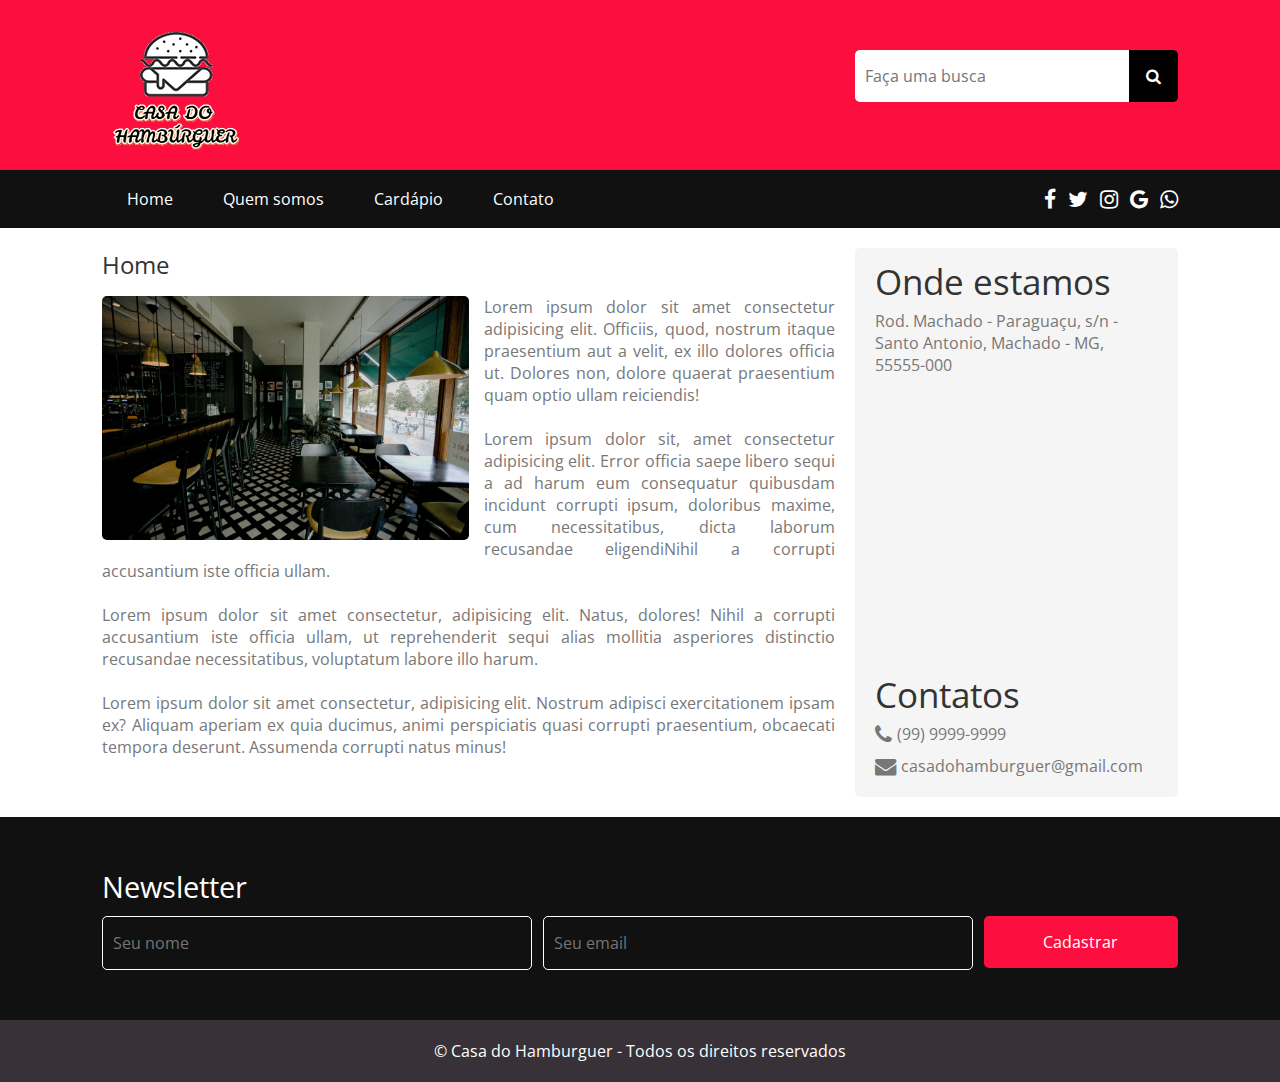
<file: casadohamburguer/index.html>
<!DOCTYPE html>
<html lang="pt-br">
<head>
    <meta charset="UTF-8">
    <meta name="viewport" content="width=device-width, initial-scale=1.0">
    <title>Casa do Hambúrguer</title>
    <link rel="stylesheet" href="css/style.css">
    <link rel="stylesheet" href="https://maxcdn.bootstrapcdn.com/font-awesome/4.5.0/css/font-awesome.min.css">
    <link href="https://fonts.googleapis.com/css2?family=Open+Sans:wght@300&display=swap" rel="stylesheet" type="text/css">
</head>
<body>
    <header class="cabecalho">
        <h1 class="logo">
            <a href="index.html" title="Casa do Hambúrguer - Casa do Hambúrguer">Casa do Hambúrguer</a>
        </h1>

        <form method="POST">
            <input type="text" placeholder="Faça uma busca">
            <button><i class="fa fa-search"></i></button>
        </form>
    </header>
    <nav class="menu">
        <ul>
            <li><a href="index.html">Home</a></li>
            <li><a href="quemsomos.html">Quem somos</a></li>
            <li><a href="cardapio.html">Cardápio</a></li>    
            <li><a href="contato.html">Contato</a></li>
        </ul>

        <div class="social-icons">
            <a href="https://www.facebook.com/" class="btn-facebook"><i class="fa fa-facebook fa-lg"></i></a>
            <a href="https://twitter.com/login?lang=pt" class="btn-twitter"><i class="fa fa-twitter fa-lg"></i></a>
            <a href="https://www.instagram.com/?hl=pt-br" class="btn-instagram"><i class="fa fa-instagram fa-lg"></i></a>
            <a href="https://www.google.com.br/" class="btn-google"><i class="fa fa-google fa-lg"></i></a>
            <a href="https://www.whatsapp.com/?lang=pt_br" class="btn-whatsapp"><i class="fa fa-whatsapp fa-lg"></i></a>
        </div>
    </nav>

    <main class="principal">
        <article class="sobre">
            <h2>Home</h2>
            <img src="img/imagem.jpg" alt="Casa do Hamburguer">
            <p>Lorem ipsum dolor sit amet consectetur adipisicing elit. Officiis, quod, nostrum itaque praesentium aut a velit, ex illo dolores officia ut. Dolores non, dolore quaerat praesentium quam optio ullam reiciendis!<br><br>
            Lorem ipsum dolor sit, amet consectetur adipisicing elit. Error officia saepe libero sequi a ad harum eum consequatur quibusdam incidunt corrupti ipsum, doloribus maxime, cum necessitatibus, dicta laborum recusandae eligendiNihil a corrupti accusantium iste officia ullam.<br><br>
           
            Lorem ipsum dolor sit amet consectetur, adipisicing elit. Natus, dolores! Nihil a corrupti accusantium iste officia ullam, ut reprehenderit sequi alias mollitia asperiores distinctio recusandae necessitatibus, voluptatum labore illo harum.<br><br>
            Lorem ipsum dolor sit amet consectetur, adipisicing elit. Nostrum adipisci exercitationem ipsam ex? Aliquam aperiam ex quia ducimus, animi perspiciatis quasi corrupti praesentium, obcaecati tempora deserunt. Assumenda corrupti natus minus!           
            </p>
        </article>

        <aside class="onde-estamos">
            <h2>Onde estamos</h2>
            <p>Rod. Machado - Paraguaçu, s/n - Santo Antonio, Machado - MG, 55555-000</p>
            <iframe src="https://www.google.com/maps/embed?pb=!1m18!1m12!1m3!1d29256.859838027663!2d-46.64841021984301!3d-23.564583025211903!2m3!1f0!2f0!3f0!3m2!1i1024!2i768!4f13.1!3m3!1m2!1s0x94ce59a00cc9896b%3A0x4d7fa8becba4e40d!2sLiberdade%2C%20S%C3%A3o%20Paulo%20-%20SP!5e0!3m2!1spt-BR!2sbr!4v1596636041632!5m2!1spt-BR!2sbr" width="600" height="450" frameborder="0" style="border:0;" allowfullscreen="" aria-hidden="false" tabindex="0"></iframe>
            <h2>Contatos</h2>
                <ul>
                    <li><i class="fa fa-phone fa-lg"></i>(99) 9999-9999</li>
                    <li><i class="fa fa-envelope fa-lg"></i>casadohamburguer@gmail.com</li>
                </ul>
        </aside>
    </main>

    <section class="newsletter">
        <h3>Newsletter</h3>
        <form method="POST">
            <input type="text" placeholder="Seu nome">
            <input type="text" placeholder="Seu email">
            <button>Cadastrar</button>
        </form>
    </section>

    <footer class="rodape">
        <p align="center">&copy Casa do Hamburguer - Todos os direitos reservados</p>
    </footer>
</body>
</html>
</file>
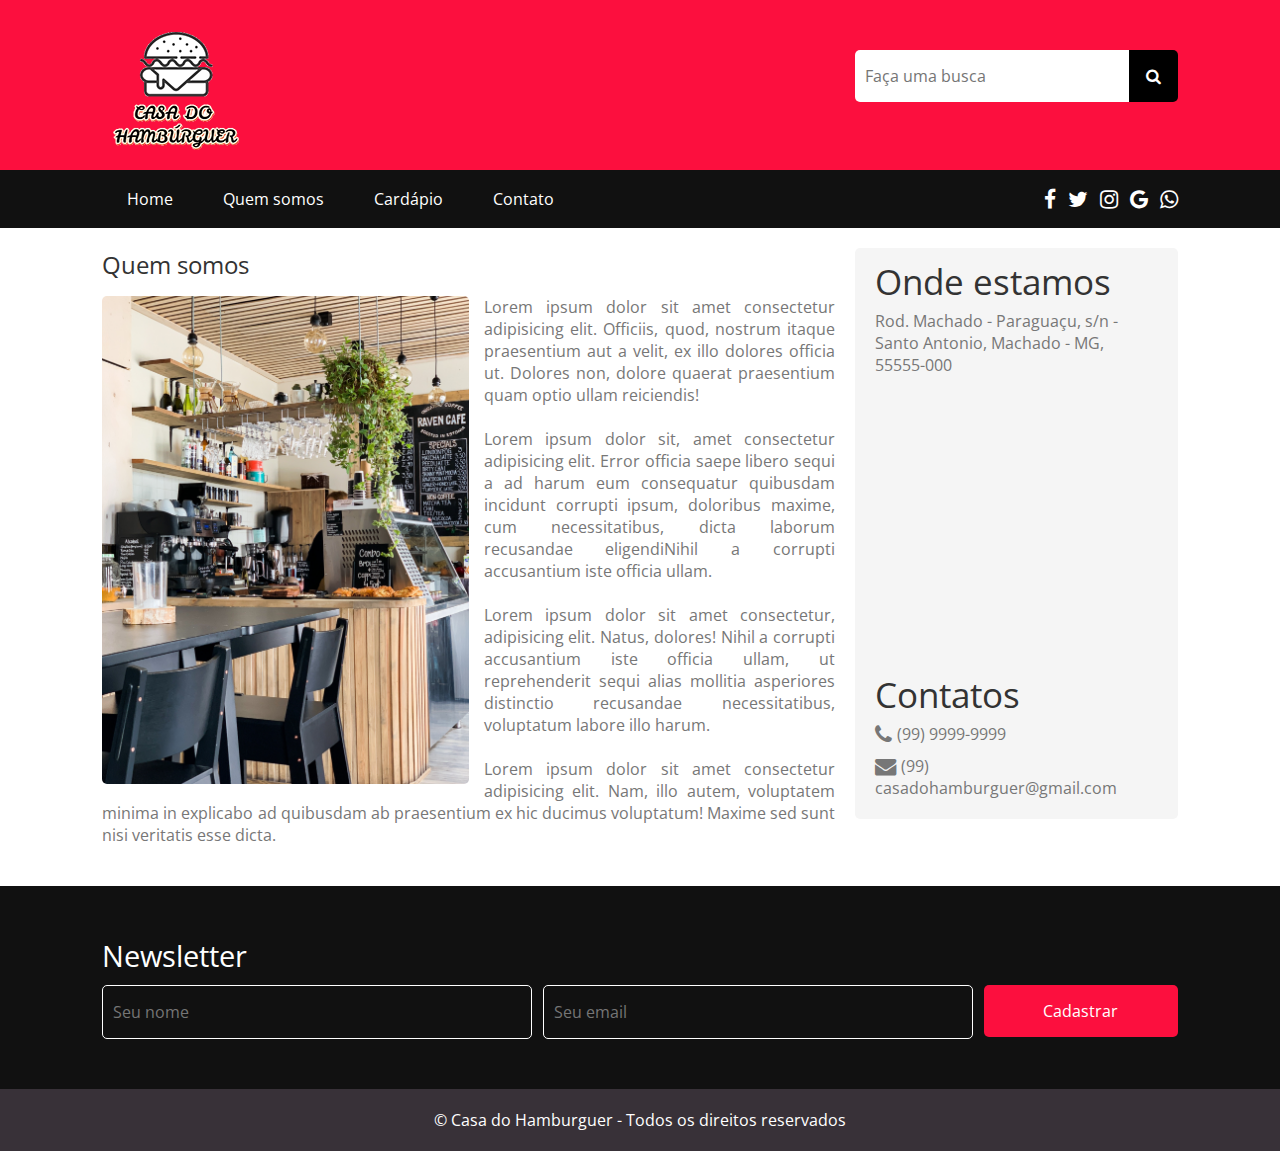
<file: casadohamburguer/quemsomos.html>
<!DOCTYPE html>
<html lang="pt-br">
<head>
    <meta charset="UTF-8">
    <meta name="viewport" content="width=device-width, initial-scale=1.0">
    <title>Casa do Hambúrguer</title>
    <link rel="stylesheet" href="css/style.css">
    <link rel="stylesheet" href="https://maxcdn.bootstrapcdn.com/font-awesome/4.5.0/css/font-awesome.min.css">
    <link href="https://fonts.googleapis.com/css2?family=Open+Sans:wght@300&display=swap" rel="stylesheet" type="text/css">
</head>
<body>
    <header class="cabecalho">
        <h1 class="logo">
            <a href="index.html" title="Casa do Hambúrguer - Casa do Hambúrguer">Casa do Hambúrguer</a>
        </h1>

        <form method="POST">
            <input type="text" placeholder="Faça uma busca">
            <button><i class="fa fa-search"></i></button>
        </form>
    </header>
    <nav class="menu">
        <ul>
            <li><a href="index.html">Home</a></li>
            <li><a href="quemsomos.html">Quem somos</a></li>
            <li><a href="cardapio.html">Cardápio</a></li>            
            <li><a href="contato.html">Contato</a></li>
        </ul>

        <div class="social-icons">
            <a href="https://www.facebook.com/" class="btn-facebook"><i class="fa fa-facebook fa-lg"></i></a>
            <a href="https://twitter.com/login?lang=pt" class="btn-twitter"><i class="fa fa-twitter fa-lg"></i></a>
            <a href="https://www.instagram.com/?hl=pt-br" class="btn-instagram"><i class="fa fa-instagram fa-lg"></i></a>
            <a href="https://www.google.com.br/" class="btn-google"><i class="fa fa-google fa-lg"></i></a>
            <a href="https://www.whatsapp.com/?lang=pt_br" class="btn-whatsapp"><i class="fa fa-whatsapp fa-lg"></i></a>
        </div>
    </nav>

    <main class="principal">
        <article class="sobre">
            <h2>Quem somos</h2>
            <img src="img/img2.jpg" alt="Casa do Hamburguer">
            <p>Lorem ipsum dolor sit amet consectetur adipisicing elit. Officiis, quod, nostrum itaque praesentium aut a velit, ex illo dolores officia ut. Dolores non, dolore quaerat praesentium quam optio ullam reiciendis!<br><br>
            Lorem ipsum dolor sit, amet consectetur adipisicing elit. Error officia saepe libero sequi a ad harum eum consequatur quibusdam incidunt corrupti ipsum, doloribus maxime, cum necessitatibus, dicta laborum recusandae eligendiNihil a corrupti accusantium iste officia ullam.<br><br>
           
            Lorem ipsum dolor sit amet consectetur, adipisicing elit. Natus, dolores! Nihil a corrupti accusantium iste officia ullam, ut reprehenderit sequi alias mollitia asperiores distinctio recusandae necessitatibus, voluptatum labore illo harum.<br><br>
            
            Lorem ipsum dolor sit amet consectetur adipisicing elit. Nam, illo autem, voluptatem minima in explicabo ad quibusdam ab praesentium ex hic ducimus voluptatum! Maxime sed sunt nisi veritatis esse dicta.
            </p>
        </article>

        <aside class="onde-estamos">
            <h2>Onde estamos</h2>
            <p>Rod. Machado - Paraguaçu, s/n - Santo Antonio, Machado - MG, 55555-000</p>
            <iframe src="https://www.google.com/maps/embed?pb=!1m18!1m12!1m3!1d29256.859838027663!2d-46.64841021984301!3d-23.564583025211903!2m3!1f0!2f0!3f0!3m2!1i1024!2i768!4f13.1!3m3!1m2!1s0x94ce59a00cc9896b%3A0x4d7fa8becba4e40d!2sLiberdade%2C%20S%C3%A3o%20Paulo%20-%20SP!5e0!3m2!1spt-BR!2sbr!4v1596636041632!5m2!1spt-BR!2sbr" width="600" height="450" frameborder="0" style="border:0;" allowfullscreen="" aria-hidden="false" tabindex="0"></iframe>
            <h2>Contatos</h2>
                <ul>
                    <li><i class="fa fa-phone fa-lg"></i>(99) 9999-9999</li>
                    <li><i class="fa fa-envelope fa-lg"></i>(99) casadohamburguer@gmail.com</li>
                </ul>
        </aside>
    </main>

    <section class="newsletter">
        <h3>Newsletter</h3>
        <form method="POST">
            <input type="text" placeholder="Seu nome">
            <input type="text" placeholder="Seu email">
            <button>Cadastrar</button>
        </form>
    </section>

    <footer class="rodape">
        <p align="center">&copy Casa do Hamburguer - Todos os direitos reservados</p>
    </footer>
</body>
</html>
</file>
<file: casadohamburguer/css/style.css>
/* RESET */
* {
    margin: 0;
    padding: 0;
    font-size: 100%;
    font-family: 'Open Sans', sans-serif;
    font-weight: normal;
    box-sizing: border-box;
    border: none;
    outline: none;
}

img {
    max-width: 100%;
}

ul{
    list-style: none;
}

a {
    text-decoration: none;
}

h2 {
    font-size: 1.5em;
    color: #333;
}

p {
    font-size: 1em;
    color: #777;
}

/* CABECALHO */

.cabecalho {
    width: 100%;
    float: left;
    padding: 10px 8%;
    background-color: #FC0F3E;
}

.logo a {
    width: 150px;
    height: 150px;
    float: left;
    background: url(../img/logo.png) no-repeat;
    font-size: 0;
}

.cabecalho form {
    width: 30%;
    float: right;
    margin-top: 40px;
}

.cabecalho input[type="text"]{
    width: 85%;
    float: left;
    padding: 15px 10px;
    border-radius: 5px 0 0 5px;
}

.cabecalho button {
    width: 15%;
    float: right;
    padding: 15px 10px;
    background-color: black;
    color: #ffffff;
    cursor: pointer;
    border-radius: 0 5px 5px 0;
}

/*MENU*/
.menu {
    width: 100%;
    float: left;
    background-color: #111111;
    padding: 18px 8%;
}

.menu li {
    float: left;
}

.menu li a {
    color: #ffffff;
    margin: 25px;
}

.menu li a:hover {
    color: #FC0F3E;
}

/*ICONES*/
.social-icons {
    float: right;
}

.social-icons a {
    color: #ffffff;
    float: left;
    margin-left: 12px;
}

.btn-facebook:hover {
    color: #3B5998;
}

.btn-twitter:hover {
    color: #54A4D6;
}

.btn-instagram:hover {
    color: pink;
}

.btn-google:hover {
    color: #D73D32;
}

.btn-whatsapp:hover {
    color: green;
}

/*PRINCIPAL*/
.principal {
    width: 100%;
    float: left;
    padding: 20px 8%;
}

.sobre {
    width: 70%;
    float: left;
    padding: 0 20px 20px 0;
}

.sobre h2 {
    margin-bottom: 15px;
    
}

.sobre img {
    width: 50%;
    float: left;
    border-radius: 5px;
    margin: 0 15px 15px 0;
}

.sobre p {
    text-align: justify;
}

/*SIDEBAR*/
.onde-estamos {
    width: 30%;
    float: right;
    padding: 10px 20px;
    background-color: #f5f5f5;
    border-radius: 5px;
}

.onde-estamos h2 {
    margin-bottom: 5px;
    font-size: 35px;
}

.onde-estamos iframe {
    width: 100%;
    height: 250px;
    margin: 20px 0;
}

.onde-estamos li {
    color: #777;
    margin-bottom: 10px;
}

.onde-estamos i {
    margin-right: 5px;
}

/*NEWSLETTER*/
.newsletter {
    width: 100%;
    float: left;
    background-color: #111;
    padding: 50px 8%;
}

.newsletter h3 {
    font-size: 1.8em;
    color: #ffffff;
}

.newsletter p {
    color: #ffffff;
    font-size: 1.2em;
}

.newsletter form {
    width: 100%;
    float: left;
    margin-top: 10px;
}

.newsletter form input {
    width: 40%;
    margin-right: 1%;
    padding: 15px 10px;
    border: 1px solid #ffffff;
    border-radius: 5px;
    background-color: initial;
    float: left;
    color: #ffffff;
}

.newsletter button {
    width: 18%;
    background-color: #ffffff;
    padding: 15px 10px;
    border-radius: 5px;
    float: right;
    cursor: pointer;
    background-color: #FC0F3E;
    color: #ffffff;
}

.newsletter button:hover {
    background-color: #c41538;
}

/*FOOTER*/
.rodape {
    width: 100%;
    float: left;
    padding: 20px 8%;
    background-color: #383138;
}   

.rodape p {
    color: #ffffff;
}
</file>
